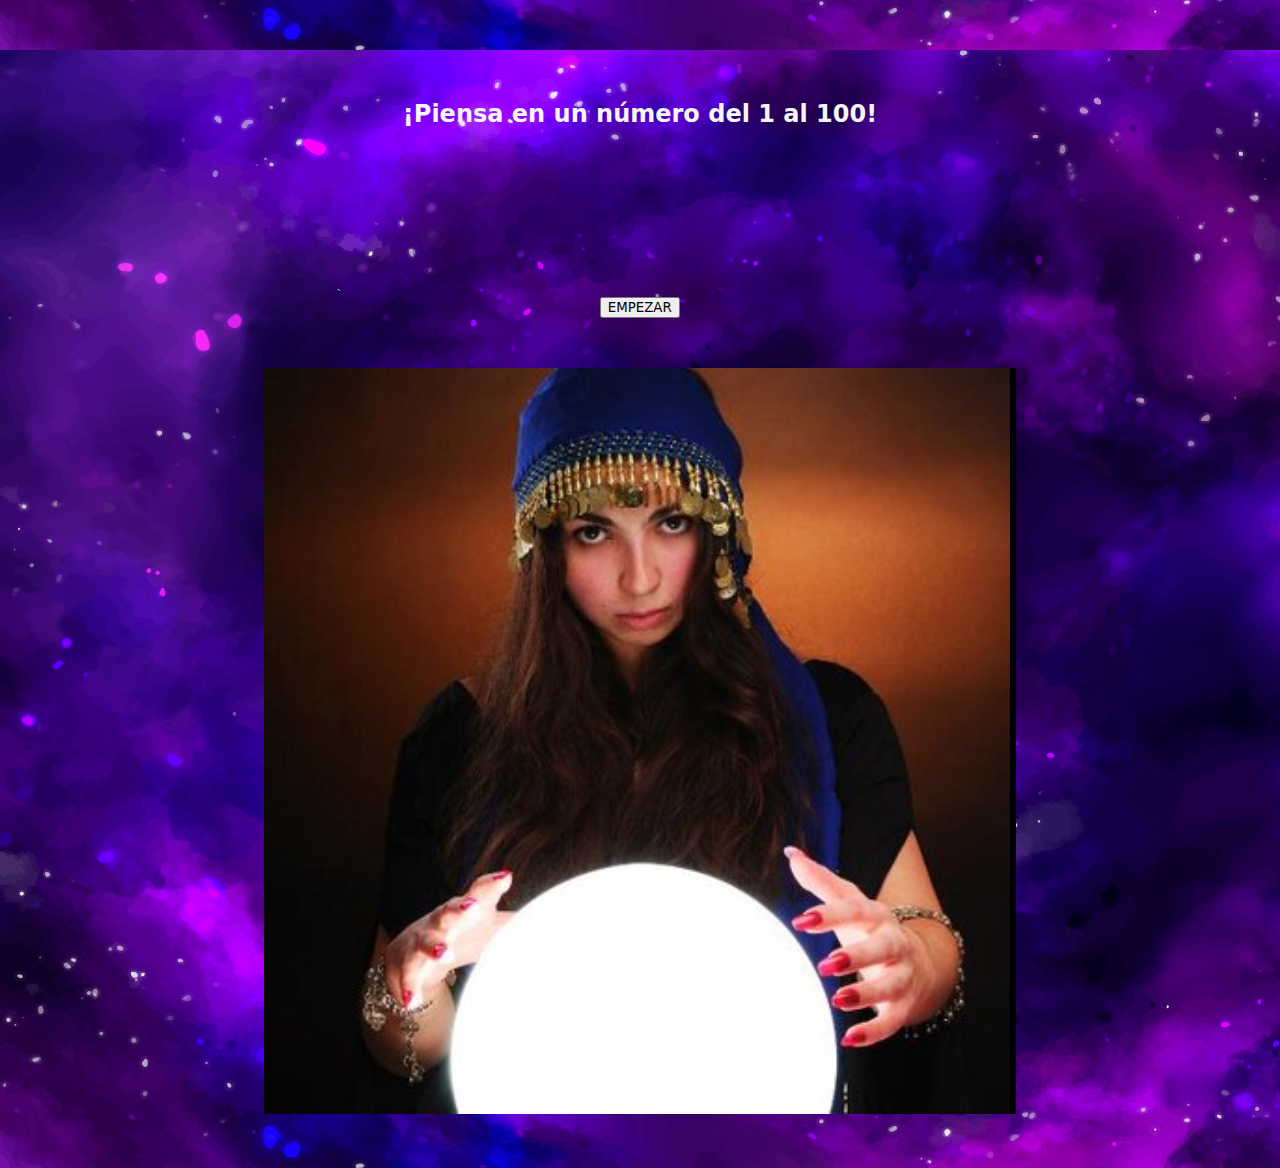
<file: adivina.html>
<!DOCTYPE html>
<html lang="en">

<head>
    <meta charset="UTF-8">
    <meta name="viewport" content="width=device-width, initial-scale=1.0">
    <link href="https://cdn.jsdelivr.net/npm/bootstrap@5.3.1/dist/css/bootstrap.min.css" rel="stylesheet"
        integrity="sha384-4bw+/aepP/YC94hEpVNVgiZdgIC5+VKNBQNGCHeKRQN+PtmoHDEXuppvnDJzQIu9" crossorigin="anonymous">
    <link rel="stylesheet" href="./adivina.css">
    <h2 class="container-fluid" id="textBox">¡Piensa en un número del 1 al 100!</h2>
    <title>Madame Zazu Adivina tu número</title>
    
</head>

<body>
    
    <div class="container-fluid d-flex justify-content-center align-items-center min-vh-100">
        <div id="mainRow" class="row d-flex align-content-center">
            <div class="col-lg-12 text-center">

            </div>
            <div class=" mt-auto text-center" >
                <p style="visibility: hidden;"><span id="minValue">1</span><span id="maxValue">100</span></p>

                <div class=" col-12 align-content-center btn-light">
                    <button 
                    onclick="numberIsLarger()"
                    id="largerNumberButton" 
                    type="button" 
                    class="col-10 btn btn-light tryButton" 
                    style="visibility: hidden;">
                    Es mayor
                </button>
                   
                    <button 
                        onclick="start()" 
                        type="button" 
                        class="col-10  align-content-center btn-light"
                        id="startButton" 
                        value="0">
                        EMPEZAR
                    </button>
                    <button 
                    onclick="numberIsSmaller()"
                    id="smallerNumberButton"  
                    type="button" 
                    class="col-10  btn btn-light tryButton" 
                    style="visibility: hidden;">
                   Es menor
                </button>
   
            </div>
            <img id="madamezazu" src="./Captura de pantalla 2024-03-21 a la(s) 23.47.51.png" alt="">
            </div>
        </div>
    </div>
    <script src="https://cdn.jsdelivr.net/npm/bootstrap@5.3.1/dist/js/bootstrap.bundle.min.js"
        integrity="sha384-HwwvtgBNo3bZJJLYd8oVXjrBZt8cqVSpeBNS5n7C8IVInixGAoxmnlMuBnhbgrkm"
        crossorigin="anonymous"></script>
    <script src="./adivina.js"></script>
</body>

</html>
</file>
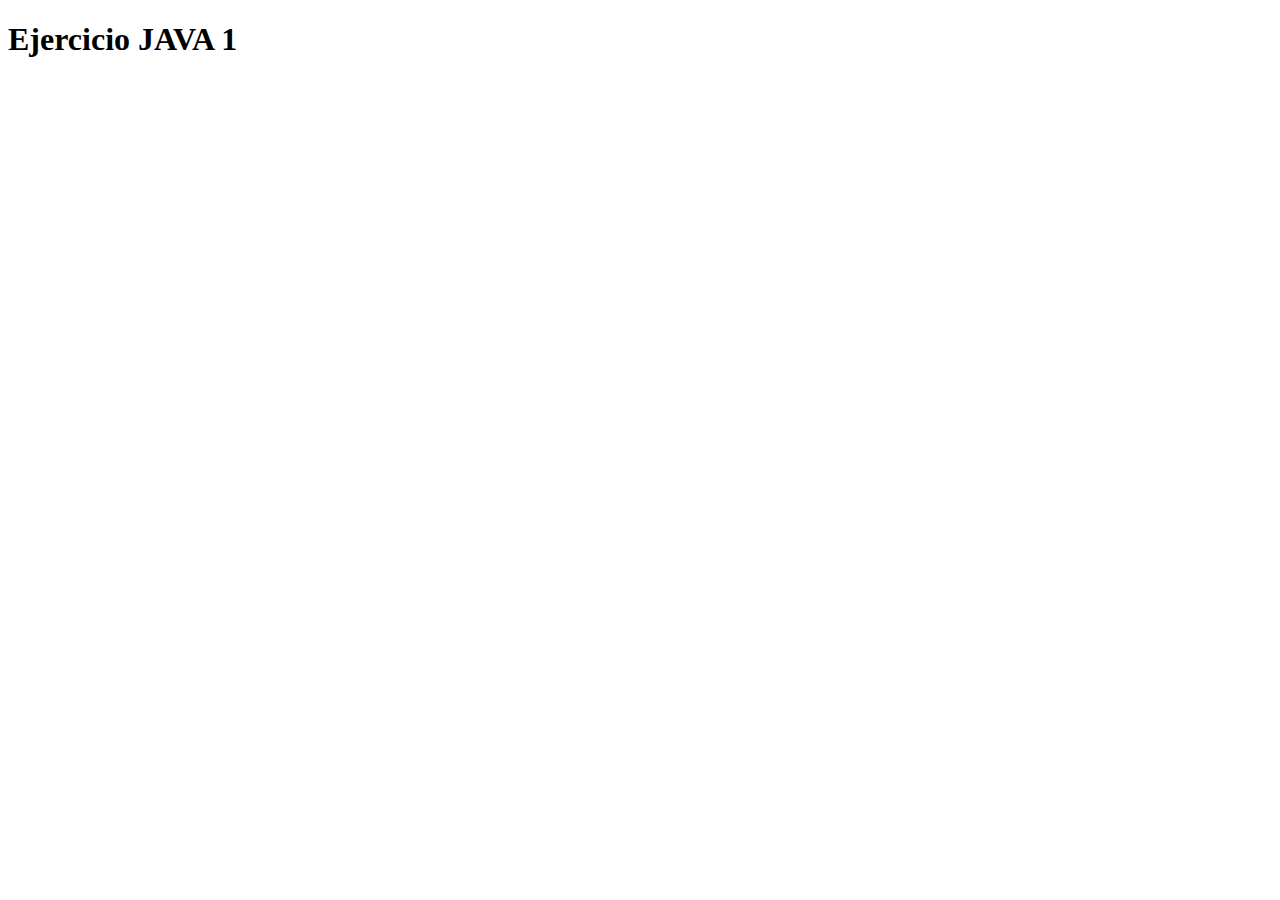
<file: Ejericios java/ej1.html>
<!DOCTYPE html>
<html lang="en">
<head>
    <meta charset="UTF-8">
    <meta name="viewport" content="width=device-width, initial-scale=1.0">
    <title>Ejercicios JAVA 1 </title>

</head>
<body>
    <header>
        <h1>Ejercicio JAVA 1 </h1>
    </header>

    <main>

    </main>
    <footer>

    </footer>
    <script src="./ej1.js"></script>
    
</body>

</html>
</file>
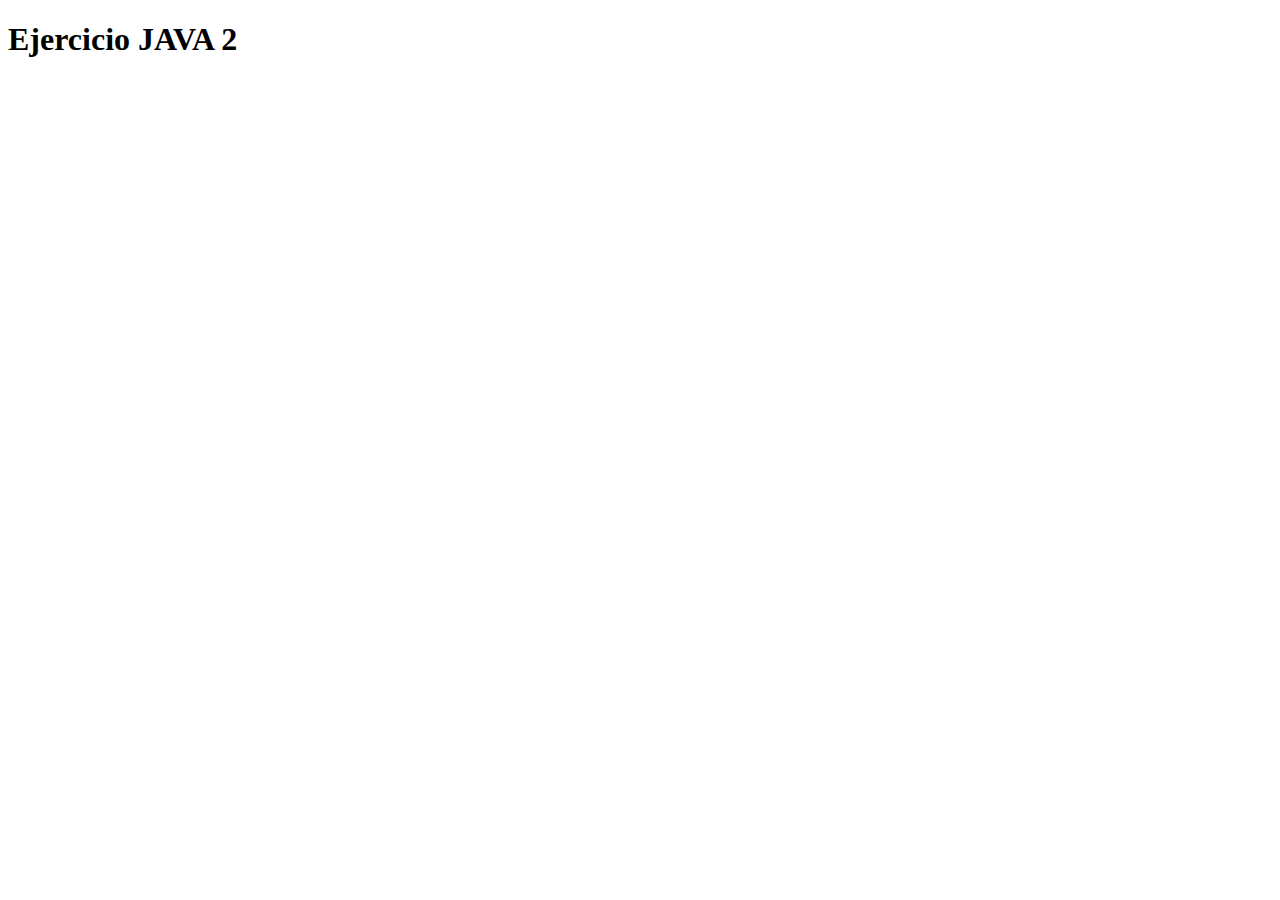
<file: Ejericios java/ej2.html>
<!DOCTYPE html>
<html lang="en">
<head>
    <meta charset="UTF-8">
    <meta name="viewport" content="width=device-width, initial-scale=1.0">
    <title>Ejercicio JAVA 2 </title>

</head>
<body>
    <header>
        <h1>Ejercicio JAVA 2</h1>
    </header>

    <main>

    </main>
    <footer>

    </footer>
    <script src="./ej2.js"></script>
    
</body>

</html>
</file>
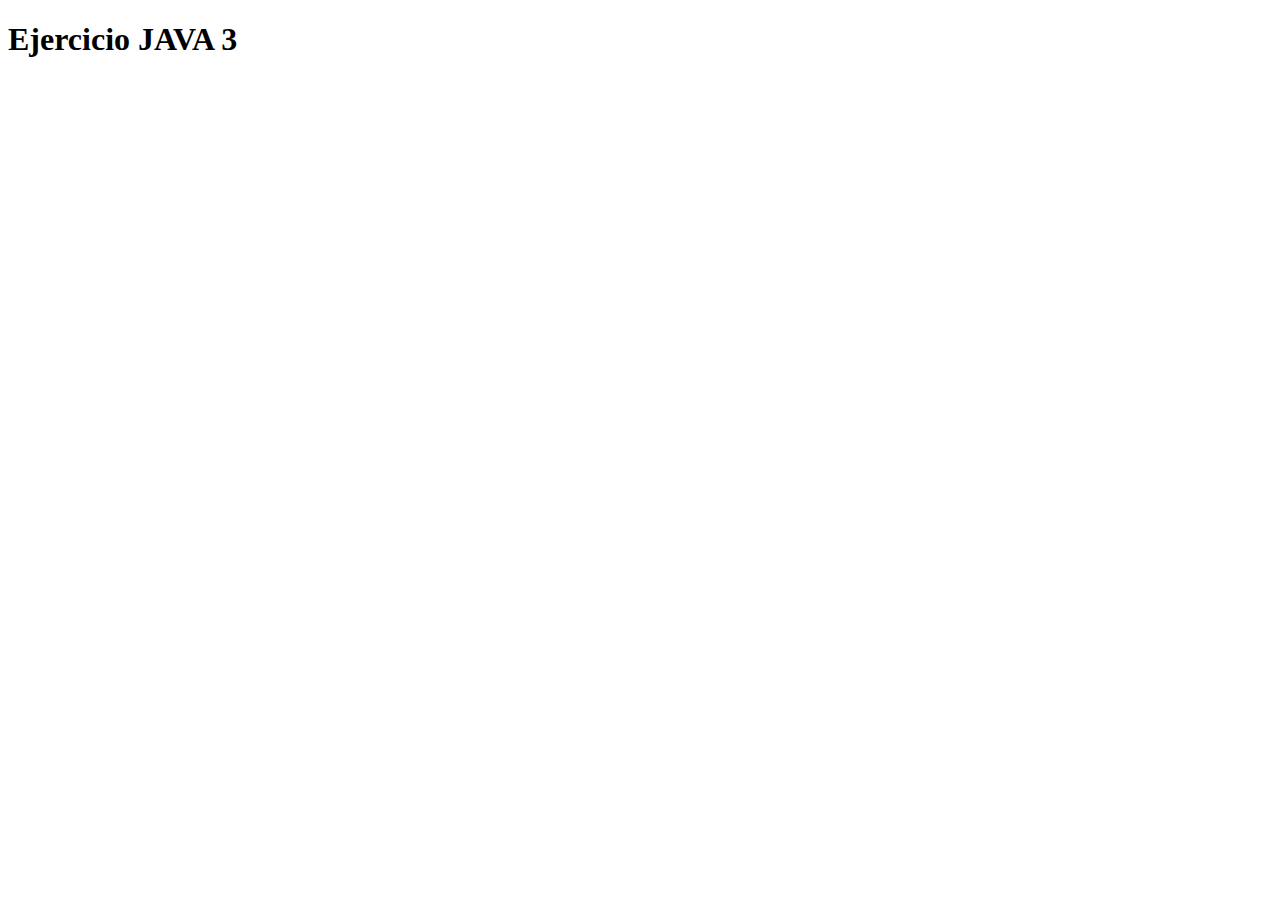
<file: Ejericios java/ej3.html>
<!DOCTYPE html>
<html lang="en">
<head>
    <meta charset="UTF-8">
    <meta name="viewport" content="width=device-width, initial-scale=1.0">
    <title>Ejercicio JAVA 3 </title>

</head>
<body>
    <header>
        <h1>Ejercicio JAVA 3 </h1>
    </header>

    <main>

    </main>
    <footer>

    </footer>
    <script src="./ej3.js"></script>
    
</body>

</html>
</file>
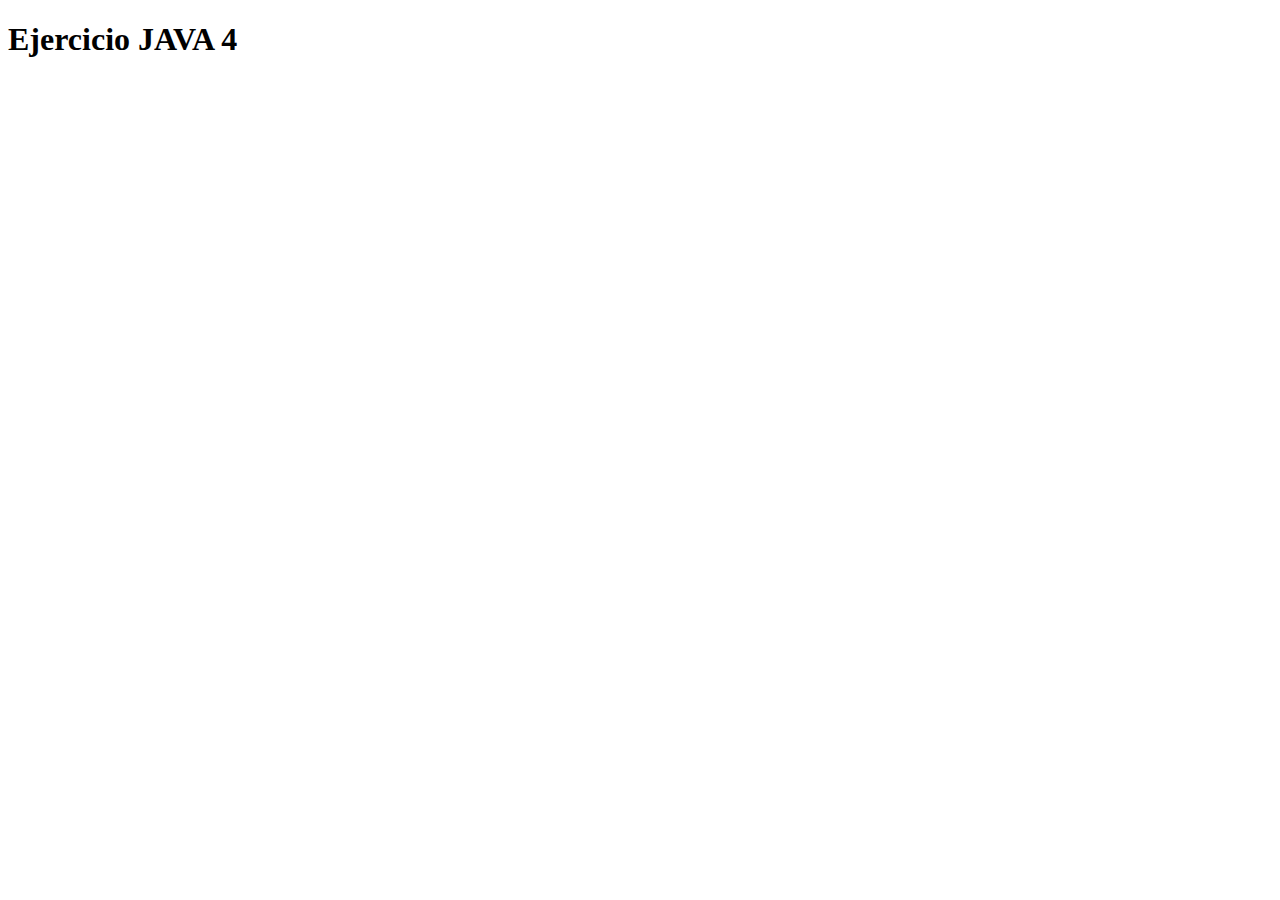
<file: Ejericios java/ej4.html>
<!DOCTYPE html>
<html lang="en">
<head>
    <meta charset="UTF-8">
    <meta name="viewport" content="width=device-width, initial-scale=1.0">
    <title>Ejercicio JAVA 4 </title>

</head>
<body>
    <header>
        <h1>Ejercicio JAVA 4 </h1>
    </header>

    <main>

    </main>
    <footer>

    </footer>
    <script src="ej4.js"></script>
    
</body>

</html>
</file>
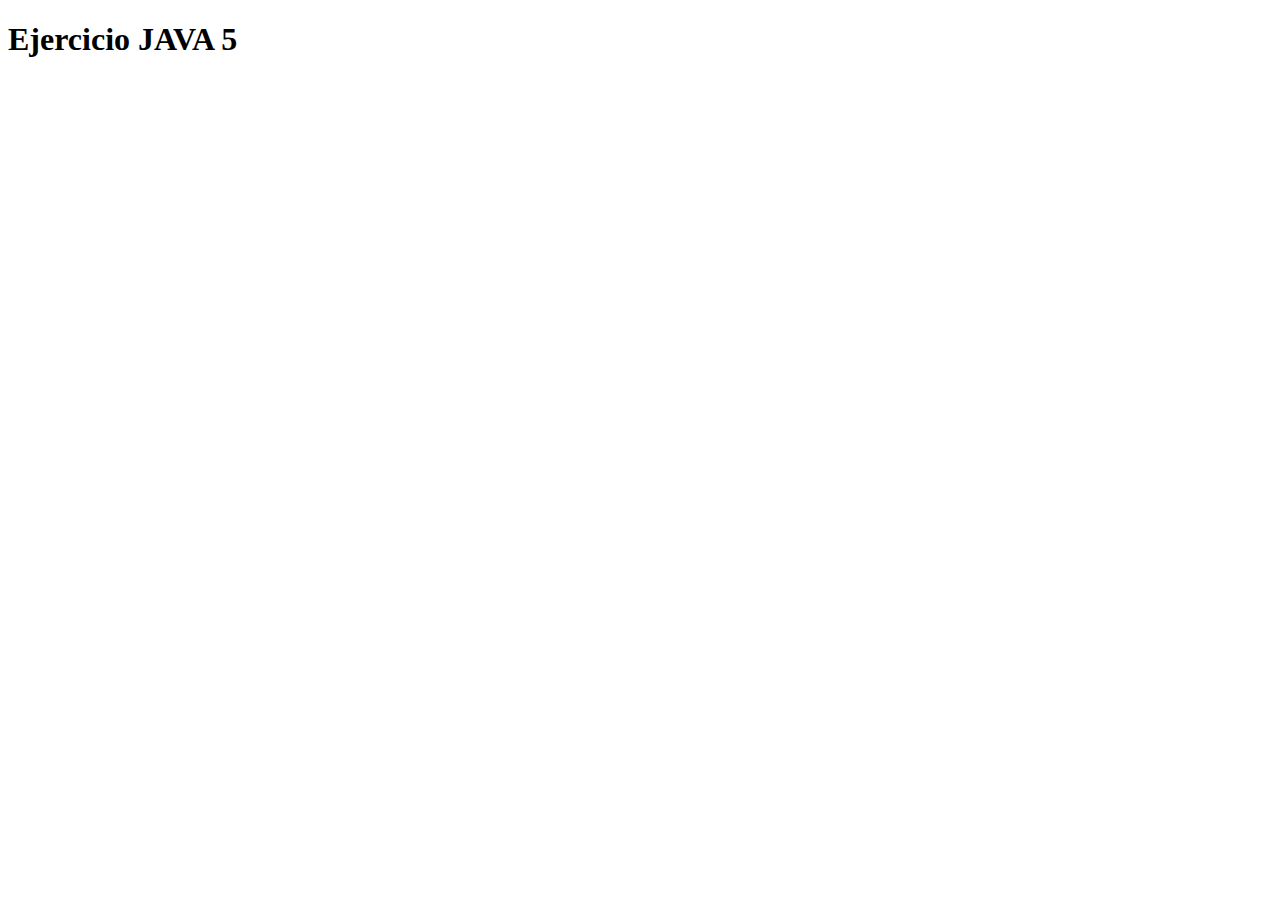
<file: Ejericios java/ej5.html>
<!DOCTYPE html>
<html lang="en">
<head>
    <meta charset="UTF-8">
    <meta name="viewport" content="width=device-width, initial-scale=1.0">
    <title>Ejercicio JAVA 5 </title>

</head>
<body>
    <header>
        <h1>Ejercicio JAVA 5 </h1>
    </header>

    <main>

    </main>
    <footer>

    </footer>
    <script src="./ej5.js"></script>
    
</body>

</html>
</file>
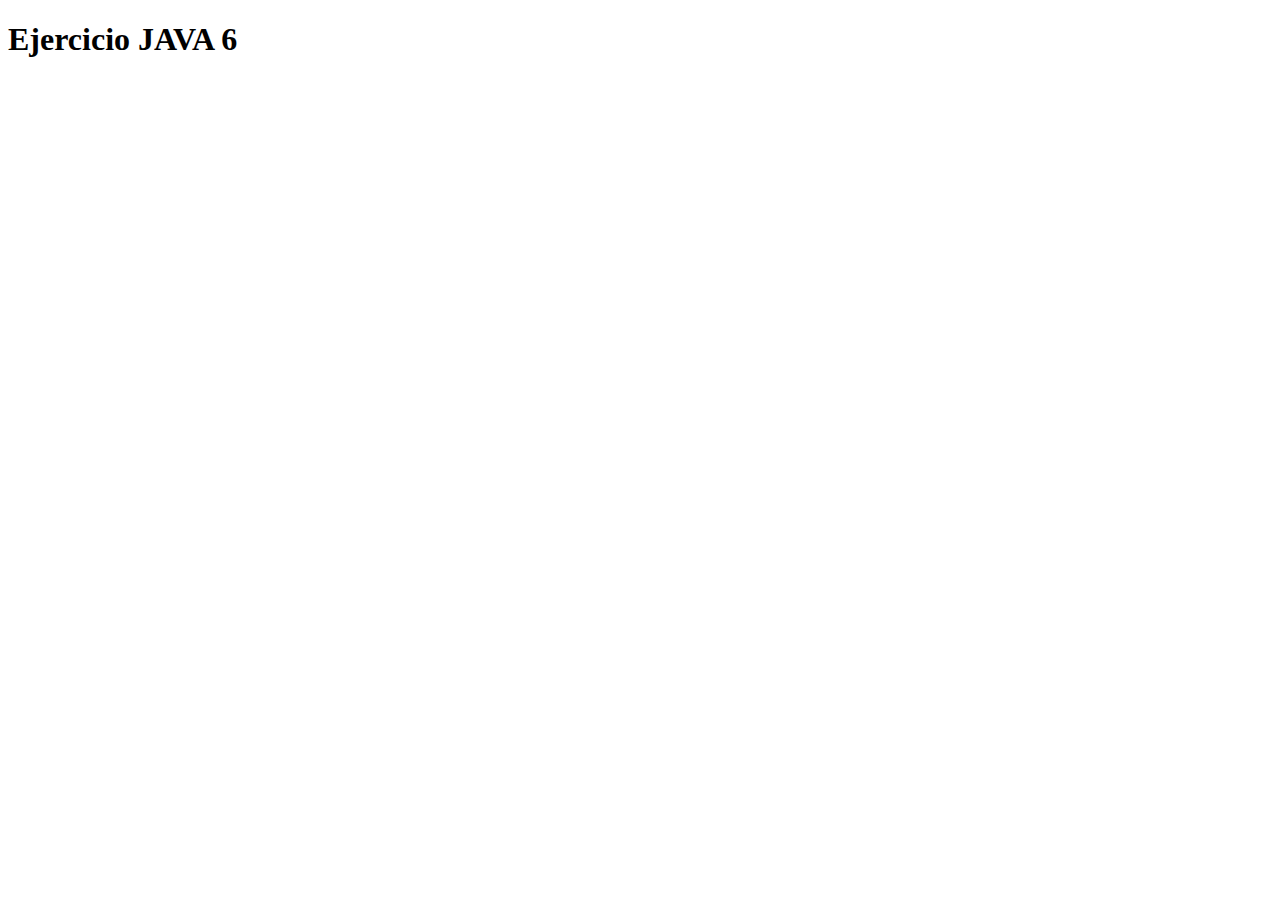
<file: Ejericios java/ej6.html>
<!DOCTYPE html>
<html lang="en">
<head>
    <meta charset="UTF-8">
    <meta name="viewport" content="width=device-width, initial-scale=1.0">
    <title>Ejercicio JAVA 6 </title>

</head>
<body>
    <header>
        <h1>Ejercicio JAVA 6 </h1>
    </header>

    <main>

    </main>
    <footer>

    </footer>
    <script src="./ej6.js"></script>

    
</body>

</html>
</file>
<file: adivina.css>
body {
    background-image: url(./6489091.jpg);
    image-rendering: auto;
    margin-bottom: 50px;
    background-size: cover;
}
#textBox {
    
    color: whitesmoke;
    margin-top: 50px;

}


*{
    font-family: "", system-ui; 
    text-align: center;
    margin-top: 50px;
} 

#saludoInicial {
    font-size: 600px;
    margin-bottom: 20px;
    transition: color white;
}
div.btn {
    font-size: 20px;
}
</file>
